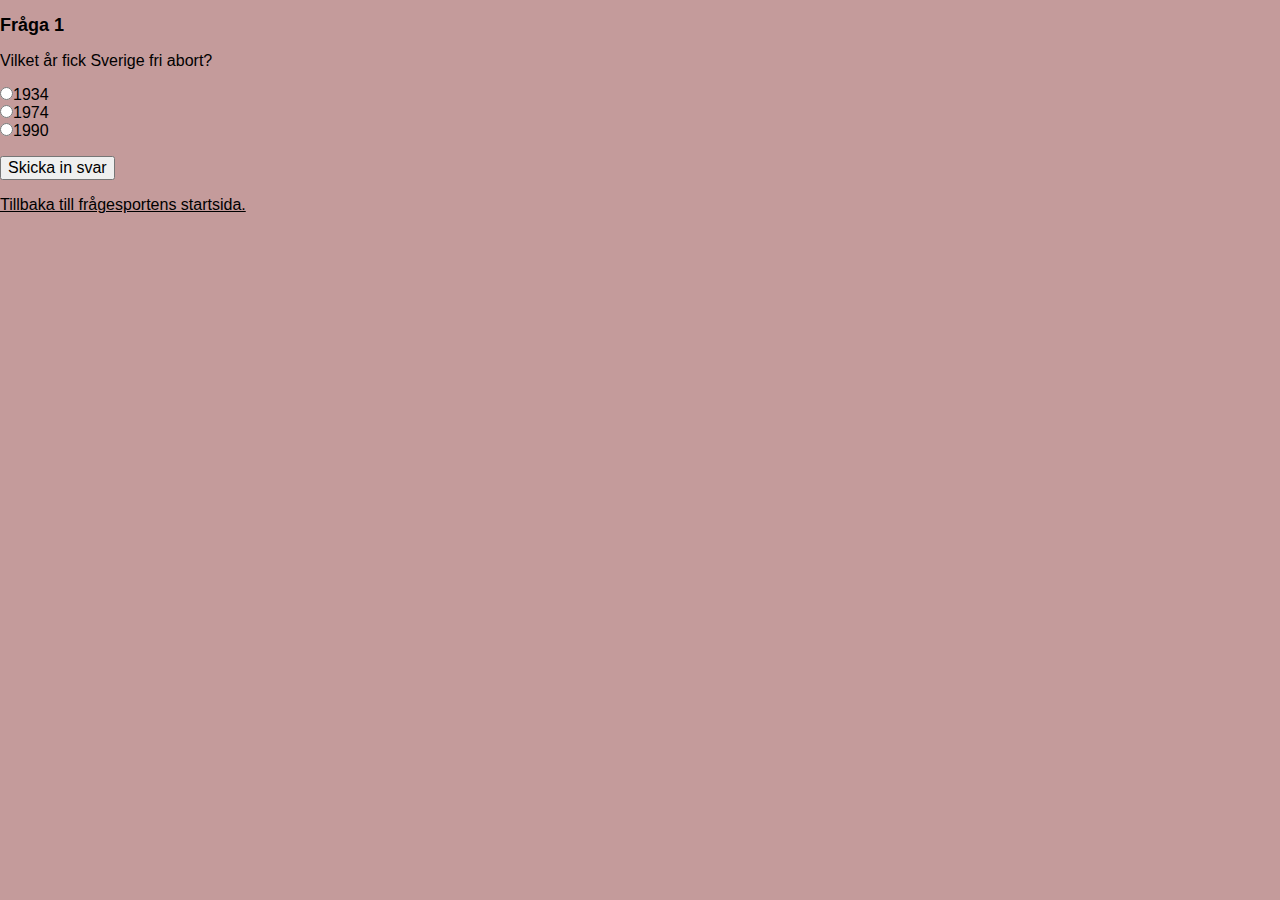
<file: quiz/templates/quiz/abortratt1.html>
<!doctype html>
<html>
<head>
<meta charset="UTF-8">
<link rel="stylesheet" href="/static/normalize.css">
<link rel="stylesheet" href="/static/stajl.css">
<title>Vad kan du om svensk aborträtt?</title>
</head>
<body>
<h2>Fråga 1</h2>
<p>Vilket år fick Sverige fri abort?</p>
<form action="resultat.php">
<input type="radio" name="year free abortion" value="1934">1934
<br>
<input type="radio" name="year free abortion" value="1974">1974
<br>
<input type="radio" name="year free abortion" value="1990">1990
<p>
<input type="submit" value="Skicka in svar">
</p>
</form>

<p><a href="index.html">Tillbaka till frågesportens startsida. </a></p>
</body>
</html>
</file>
<file: static/stajl.css>
/*@media only screen and (min-width: 321px) { 
.container {
    display: table: 
    width: 100%;
}
.row { display: table-row; }
.column { display: table-cell; }
}

}*/


body {background: #C49B9B}
p {font font-family: "helvetica"}
* {font color: #2F2F2B}
h1 {font-size: 20px; 
	margin: 0; 
	padding:10px}
h2 {font-size: 18px}
p {font-size: 16px}
a:link {color: black}
a:visited {color: black}
img {display: block; margin: 10px, 10px}
label {
  margin: 30px 30px;
  padding: 10px ;
}


#header {height: 50px; background: #DCC3C3}
#content {padding: 10px;} 
#footer {padding: 10px; background: #DCC3C3}
</file>
